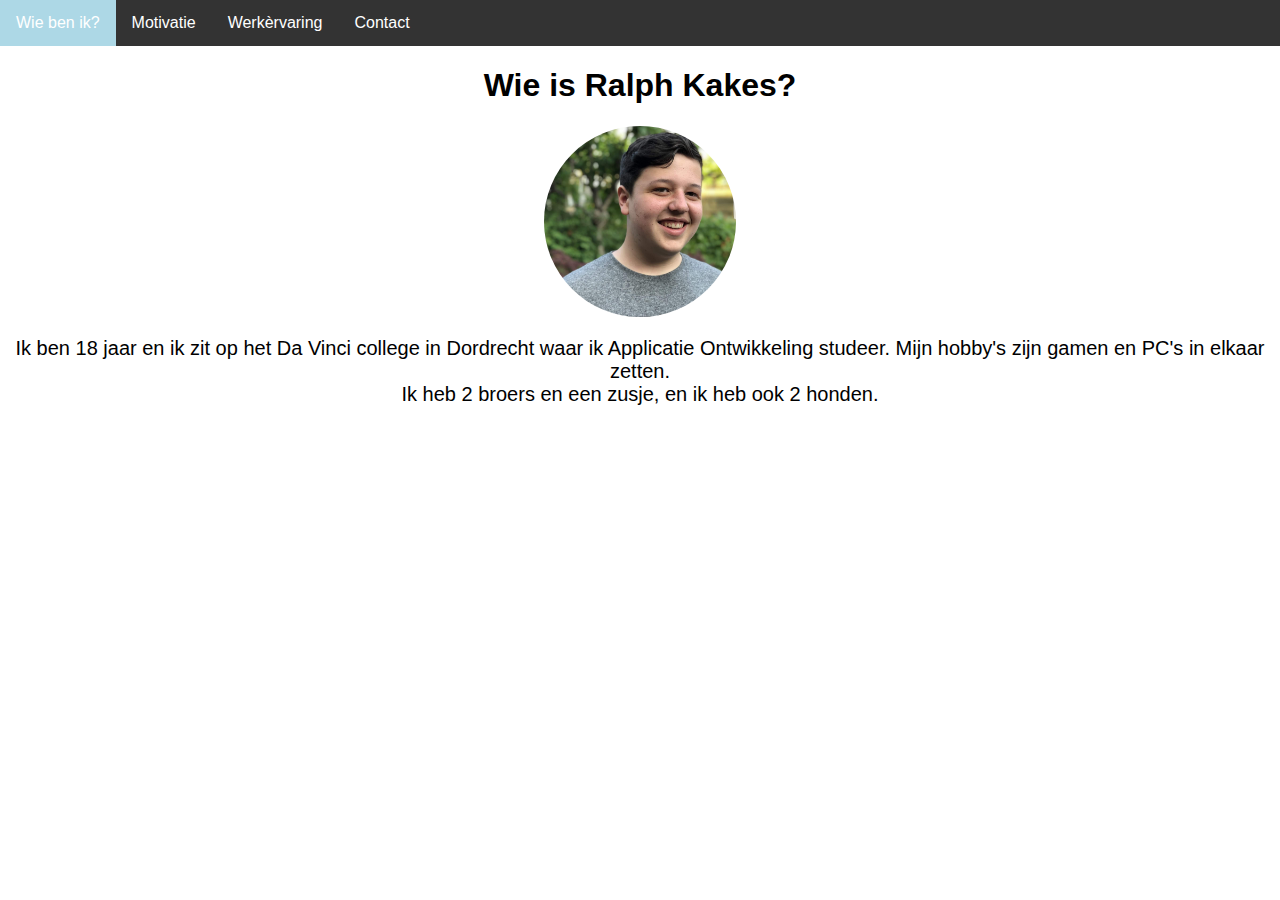
<file: index.html>
<!DOCTYPE html>
<html>
<head>
	<link rel="stylesheet" href="https://cdnjs.cloudflare.com/ajax/libs/font-awesome/4.7.0/css/font-awesome.min.css">
	<link rel="stylesheet" type="text/css" href="style.css">
	<title>Wie ben ik?</title>
</head>
<body>
	<main>
		<nav>
			<ul>
  				<li><a href="index.html">Wie ben ik?</a></li>
  				<li><a href="motivatie.html">Motivatie</a></li>
  				<li><a href="werkervaring.html">Werkèrvaring</a></li>
  				<li><a href="contact.html">Contact</a></li>
			</ul>
		</nav>
			<h1>Wie is Ralph Kakes?</h1>
			<img src="img/Ralph.jpg" alt="Avatar">
			<p>Ik ben 18 jaar en ik zit op het Da Vinci college in Dordrecht waar ik Applicatie Ontwikkeling studeer. Mijn hobby's zijn gamen en PC's in elkaar zetten.<br> Ik heb 2 broers en een zusje, en ik heb ook 2 honden.   </p>
	</main>	
</body>
</html>
</file>
<file: style.css>
body{
    margin: 0;
}

ul {
    font-family: Arial, Helvetica, sans-serif;
    list-style-type: none;
    margin: 0;
    padding: 0;
    overflow: hidden;
    background-color: #333;
}

li {
    float: left;
}

li a {
    display: block;
    color: white;
    text-align: center;
    padding: 14px 16px;
    text-decoration: none;
    margin: 0;
}

li a:hover {
    background-color: #add8e6;
}

nav{
    margin: auto;   
}

h1{
   text-align: center;
   font-family: Arial, Helvetica, sans-serif;
}

p{
    text-align: center;
    font-family: Arial, Helvetica, sans-serif;
    font-size: 20px;
}

.contact {
    float: right;
    margin: auto;
}

div{
    text-align: center;
}

.fa-phone{
    font-size: 40px;  
}

.fa-envelope-square{
     font-size: 40px;  
}

.fa-building{
     font-size: 40px; 
}

span.TextWidth{
    font-size: 20px;
}

img {
    border-radius: 50%;
    width: 15%;
    margin-left: auto;
    margin-right: auto;
    display: block;
}
</file>
